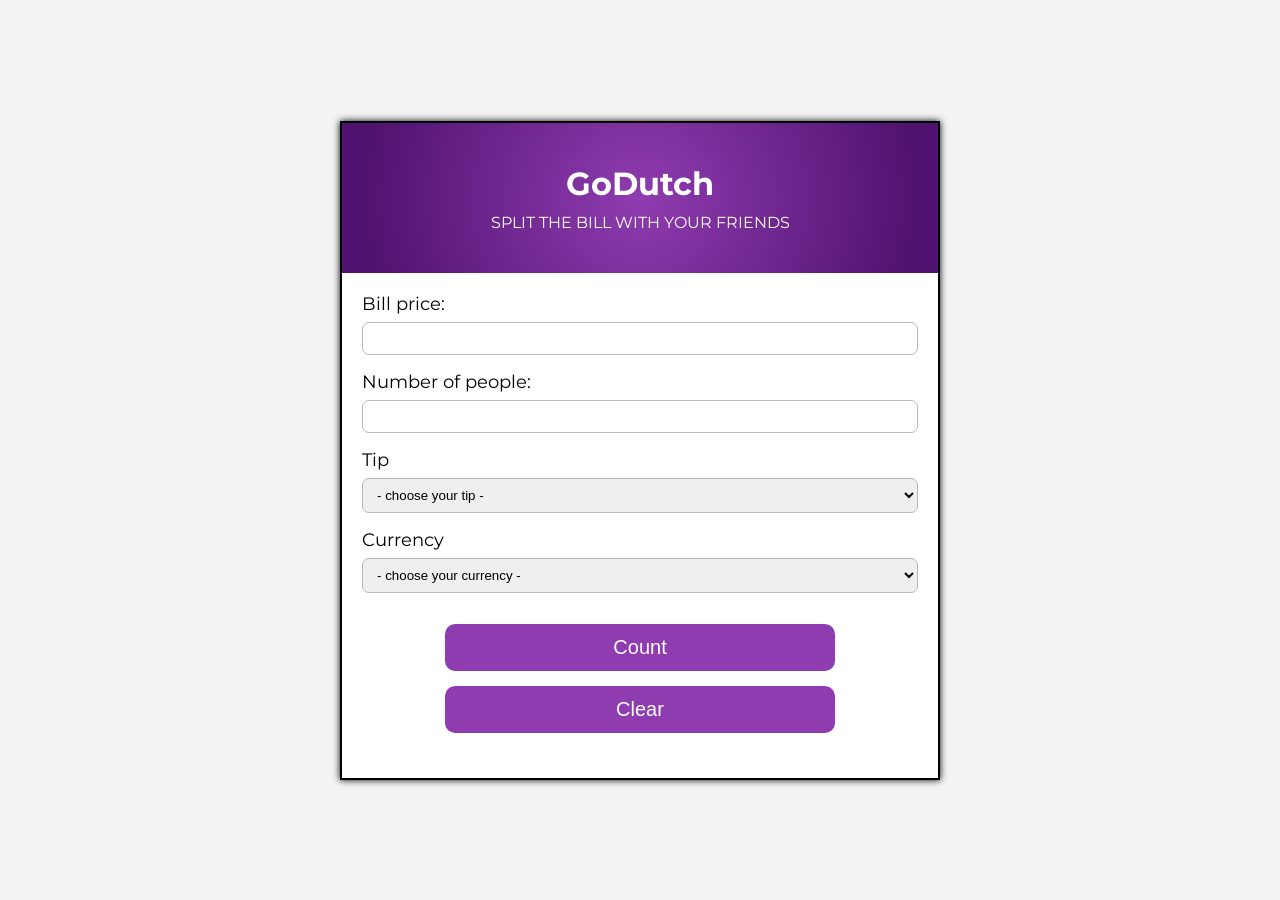
<file: index.html>
<!DOCTYPE html>
<html lang="en">

<head>
    <meta charset="UTF-8">
    <meta name="viewport" content="width=device-width, initial-scale=1.0">
    <title>GoDutch</title>

    <link href="https://fonts.googleapis.com/css?family=Dancing+Script|Montserrat:400,700&display=swap&subset=latin-ext"
        rel="stylesheet">
    <link rel="stylesheet" href="./css/bill.css">
</head>

<body>

    <div class="wrapper">
        <div class="top">
            <h1>GoDutch</h1>
            <p>Split the bill with your friends</p>
        </div>
        <div class="bottom">
            <label for="price">Bill price:</label>
            <input type="number" min="0" id="price">

            <label for="people">Number of people:</label>
            <input type="number" min="0" id="people">

            <label for="tip">Tip</label>
            <select id="tip">
                <option value="0" disabled selected>- choose your tip -</option>
                <option value="0.05">5%</option>
                <option value="0.1">10%</option>
                <option value="0.15">15%</option>
                <option value="0.2">20%</option>
            </select>
            <label for="currency">Currency</label>
            <select id="currency">
                <option value="0" disabled selected>- choose your currency -</option>
                <option value="USD">USD</option>
                <option value="GBP">GBP</option>
                <option value="EUR">EUR</option>
                <option value="CHF">CHF</option>
                <option value="PLN">PLN</option>
            </select>

            <button class="count">Count</button>
            <button class="clear">Clear</button>
            <p class="error"></p>
            <p class="cost-info">You should split your bill <span class="cost"></span> each!</p>
            <p class="tip-info">Your tip is <span class="tip-value"></span></p>
        </div>
    </div>

    <script src="./js/bill.js"></script>
</body>

</html>
</file>
<file: css/bill.css>
*,
*::after,
*::before {
  margin: 0;
  padding: 0;
  -webkit-box-sizing: border-box;
          box-sizing: border-box;
}

html {
  font-size: 62.5%;
  scroll-behavior: smooth;
}

body {
  display: -webkit-box;
  display: -ms-flexbox;
  display: flex;
  -webkit-box-pack: center;
      -ms-flex-pack: center;
          justify-content: center;
  -webkit-box-align: center;
      -ms-flex-align: center;
          align-items: center;
  min-height: 100vh;
  font-family: 'Montserrat', sans-serif;
  background-color: #f3f3f3;
  font-size: 1.6rem;
}

.wrapper {
  width: 30rem;
  background-color: #fff;
  border: 2px solid #000;
  -webkit-box-shadow: 0px 0px 7px #000;
          box-shadow: 0px 0px 7px #000;
}

.top {
  display: -webkit-box;
  display: -ms-flexbox;
  display: flex;
  -webkit-box-pack: center;
      -ms-flex-pack: center;
          justify-content: center;
  -webkit-box-align: center;
      -ms-flex-align: center;
          align-items: center;
  -webkit-box-orient: vertical;
  -webkit-box-direction: normal;
      -ms-flex-direction: column;
          flex-direction: column;
  height: 15rem;
  color: #fff;
  background: #8f3cb0;
  background: radial-gradient(circle, #8f3cb0 0%, #501270 90%);
}

.top p {
  margin-top: 1rem;
  text-transform: uppercase;
}

.bottom {
  padding: 2rem 2rem;
}

label {
  display: block;
  margin-bottom: 0.7rem;
  font-size: 1.8rem;
}

input, select {
  margin-bottom: 1.6rem;
  padding: 0.8rem 1rem;
  width: 100%;
  border-radius: 7px;
  border: 1px solid #b9b9b9;
}

.count, .clear {
  display: block;
  margin: 1.5rem auto;
  padding: 1.2rem 1rem;
  width: 70%;
  font-size: 2rem;
  border-radius: 1rem;
  color: #fff;
  background-color: #8f3cb0;
  border: none;
  cursor: pointer;
  -webkit-transition: background-color .3s;
  transition: background-color .3s;
}

.clear {
  margin-bottom: 2.5rem;
}

.count:hover {
  background-color: #501270;
}

.clear:hover {
  background-color: #501270;
}

.cost-info, .tip-info {
  display: none;
  margin-top: 1rem;
  font-size: 1.6rem;
}

.cost, .tip-value {
  font-weight: bold;
}

.error {
  font-size: 1.7rem;
  color: #b92a07;
  text-align: center;
  font-weight: bold;
}

@media (max-width: 419px) {
  .top p {
    -webkit-transform: translateX(3.2rem);
            transform: translateX(3.2rem);
  }
}

@media (min-width: 420px) {
  .wrapper {
    width: 40rem;
  }
}

@media (min-width: 550px) {
  .wrapper {
    width: 50rem;
  }
}

@media (min-width: 992px) {
  .wrapper {
    width: 60rem;
  }
}
/*# sourceMappingURL=bill.css.map */
</file>
